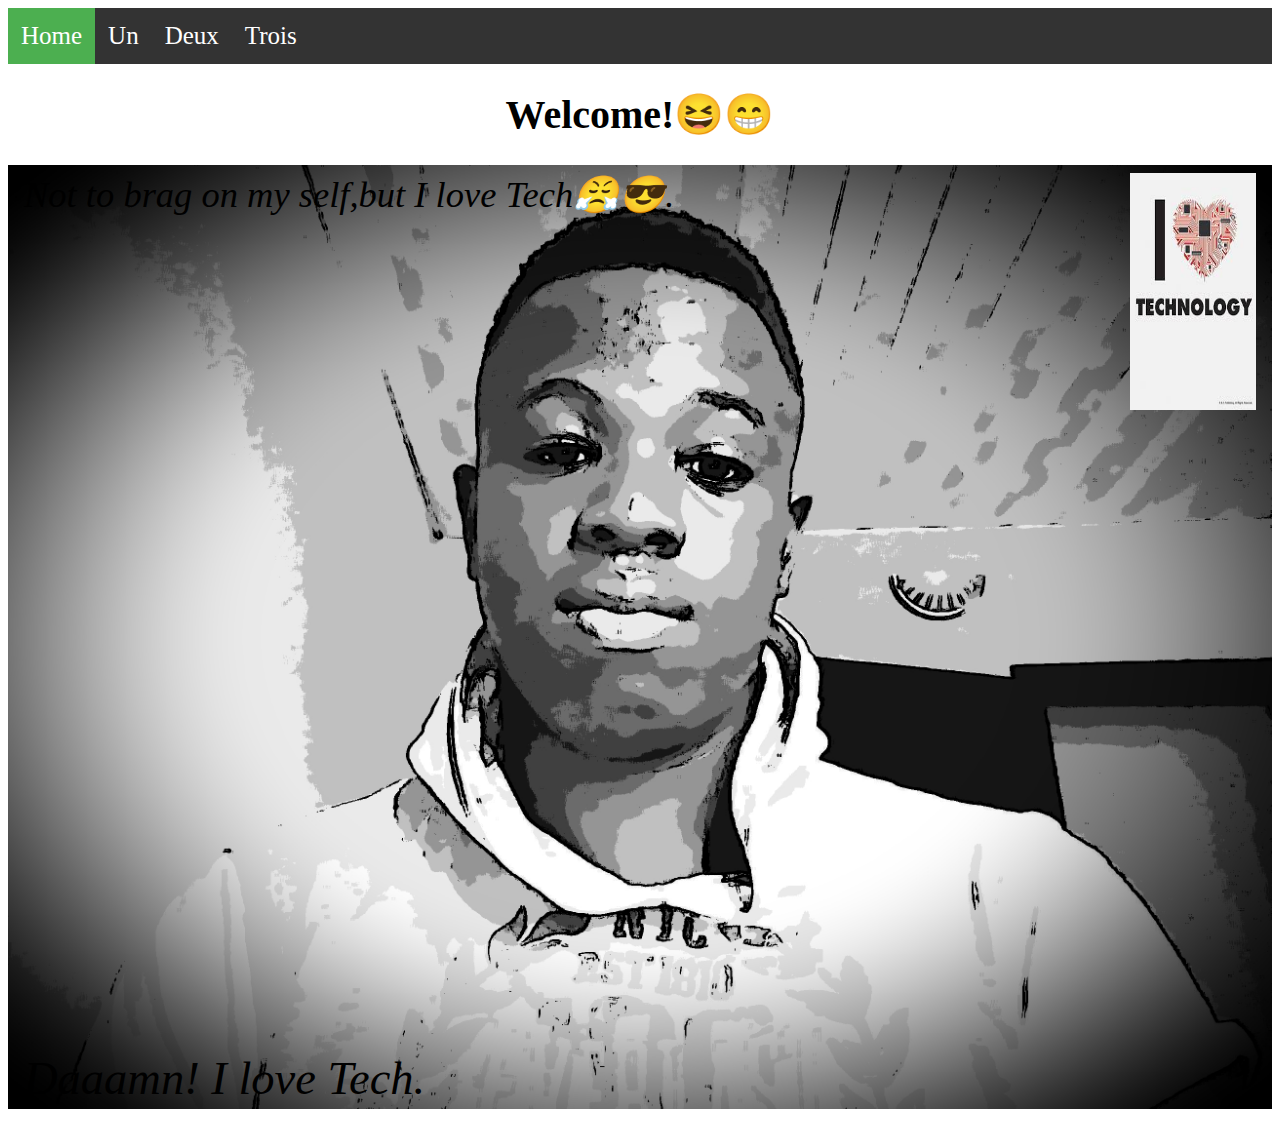
<file: index.html>
<!DOCTYPE html>
<html>
    <head>
        <link rel="stylesheet" type="text/css" href="home-page.css">
        <title>Home</title>
        <meta charset="utf-8"> 
    </head>
    <body>
        

 <div class="nav-bar">
            <ul>
                <li><a class="active" href='/index.html'>Home</a></li>   
                <li><a href='/rest-of-the-site/Un.html'>Un</a></li>
                <li><a href='/rest-of-the-site/Deux.html'>Deux</a></li>
                <li><a href='/rest-of-the-site/trois.html'>Trois</a></li>
            </ul> 
        </div>

        <div class="main-bar">
        <h1>Welcome!😆😁</h1>    
        </div>
       
<div class="image-container">
    <img class="first-image" src="/IMG_20211221_110809.jpg">
    <div class="text-1">Daaamn! I love Tech.</div>
    <div class="text-2">Not to brag on my self,but I love Tech😤😎.</div>
    <img class="second-image" src="/download (5).jpeg">

</div>
    </body>


</html>
</file>
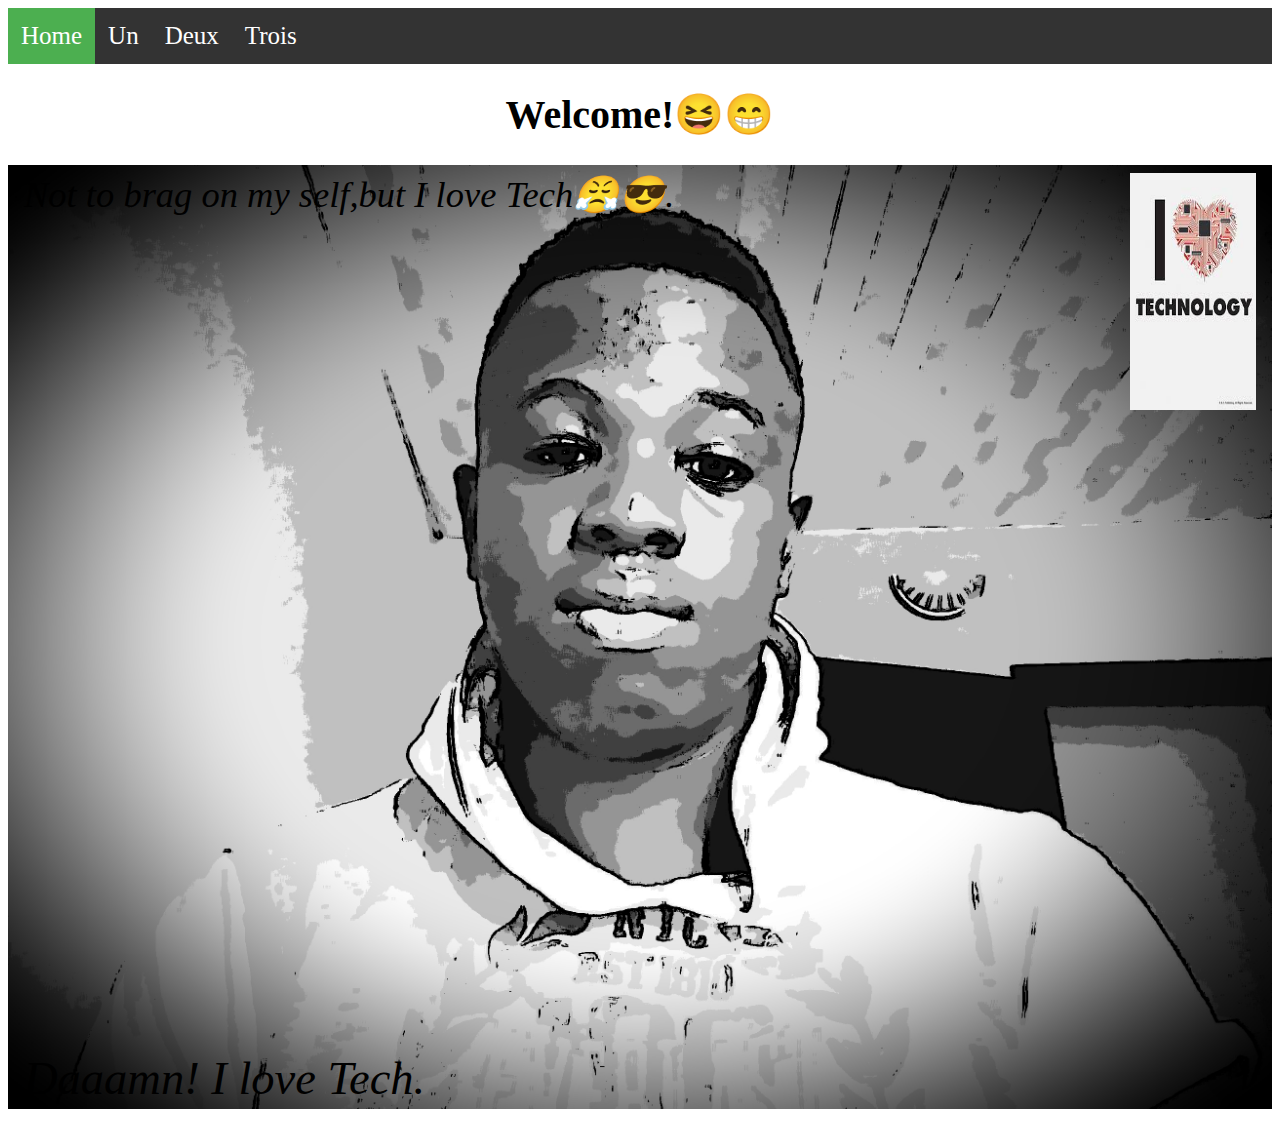
<file: home-page.html>
<!DOCTYPE html>
<html>
    <head>
        <link rel="stylesheet" type="text/css" href="home-page.css">
        <title>Home</title>
        <meta charset="utf-8"> 
    </head>
    <body>
        

 <div class="nav-bar">
            <ul>
                <li><a class="active" href='/home-page.html'>Home</a></li>   
                <li><a href='/rest-of-the-site/Un.html'>Un</a></li>
                <li><a href='/rest-of-the-site/Deux.html'>Deux</a></li>
                <li><a href='/rest-of-the-site/trois.html'>Trois</a></li>
            </ul> 
        </div>

        <div class="main-bar">
        <h1>Welcome!😆😁</h1>    
        </div>
       
<div class="image-container">
    <img class="first-image" src="/IMG_20211221_110809.jpg">
    <div class="text-1">Daaamn! I love Tech.</div>
    <div class="text-2">Not to brag on my self,but I love Tech😤😎.</div>
    <img class="second-image" src="/download (5).jpeg">

</div>
    </body>


</html>
</file>
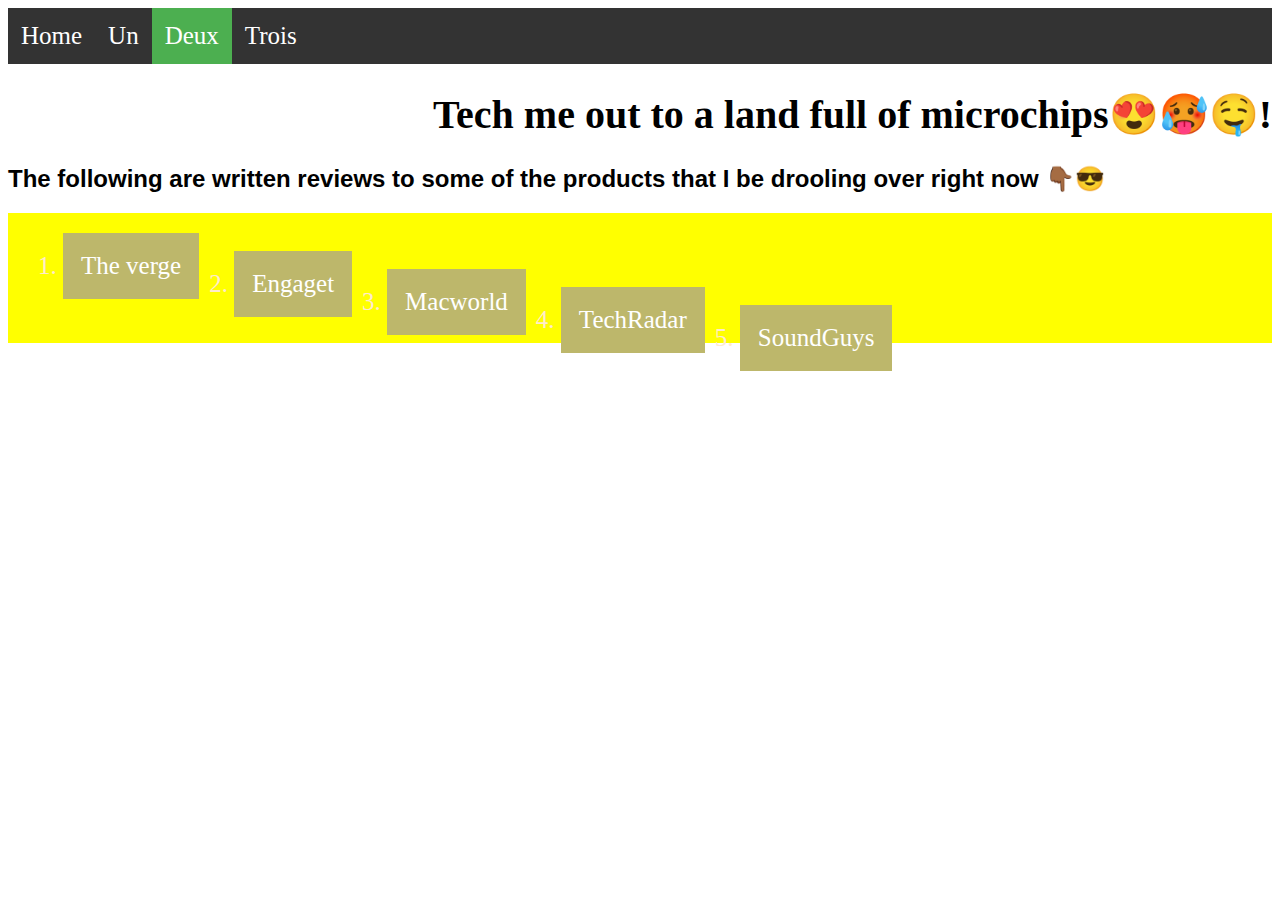
<file: rest-of-the-site/Deux.html>
<!DOCTYPE html>
<html>
    <head>
        <title>Deux</title>
        <meta charset="utf-8">
         <link rel="stylesheet" type="text/css" href="Deux.css">
    </head>
    <body>
<div class="nav-bar">
            <ul>
                <li><a  href='/index.html'>Home</a></li>   
                <li><a href='/rest-of-the-site/Un.html'>Un</a></li>
                <li><a  class="active" href='/rest-of-the-site/Deux.html'>Deux</a></li>
                <li><a href='/rest-of-the-site/trois.html'>Trois</a></li>
            </ul> 
        </div>


        <h1>
Tech me out to a land full of microchips😍🥵🤤!
        </h1>
        <h2>The following are written reviews to some of the products that I be drooling over right now 👇🏾😎</h2>
 
        <div class="link-container">
            <ol>

                <li><a href='https://www.google.com/url?sa=t&source=web&rct=j&url=https://www.theverge.com/22684033/apple-iphone-13-pro-max-review&ved=2ahUKEwi6sKG5qZr5AhWgSmwGHRCCBWUQtwJ6BAgKEAE&usg=AOvVaw1u7s5Y-DF71SOTUOK0oCXv' target="_blank">The verge</a></li><br>
                <li><a href='https://www.google.com/url?sa=t&source=web&rct=j&url=https://www.engadget.com/apple-ipad-pro-2021-m1-review-liquid-retina-xdr-5g-features-price-130049005.html&ved=2ahUKEwig0KHyqZr5AhVJRmwGHZTRByMQFnoECBAQAQ&usg=AOvVaw3hItbI-U6ZVOxSUwbbckeZ' target="_blank">Engaget</a></li><br>

                <li><a href='https://www.google.com/url?sa=t&source=web&rct=j&url=https://www.macworld.com/article/668168/16in-macbook-pro-m1-max-2021-review-terribly-fast-and-well-built.html&ved=2ahUKEwjoquLcqpr5AhUESWwGHSqsBC0QFnoECCsQAQ&usg=AOvVaw0BBJzMdC3V7dEO7ctdB2NC' target="_blank">Macworld</a></li><br>

                <li><a href='https://www.google.com/url?sa=t&source=web&rct=j&url=https://www.techradar.com/reviews/apple-watch-7&ved=2ahUKEwir3vOiq5r5AhXIUGwGHSzuAJ4QFnoECFkQAQ&usg=AOvVaw3V2RR_K3NEkFhaFDBHXjZA' target='_blank'>TechRadar</a></li><br>

                <li><a href='https://www.google.com/url?sa=t&source=web&rct=j&url=https://www.soundguys.com/apple-airpods-max-review-44975/&ved=2ahUKEwi1gZzjq5r5AhV5SGwGHb_bAnsQFnoECAkQAQ&usg=AOvVaw3L8Nake5rVoeeGnlqIRsAf' target='_blank'>SoundGuys</a></li><br>
                <!--I don't know what is going on here with the line divisions but daaamn! they look good.-->
            </ol>
        </div>


    </body>
</html>
</file>
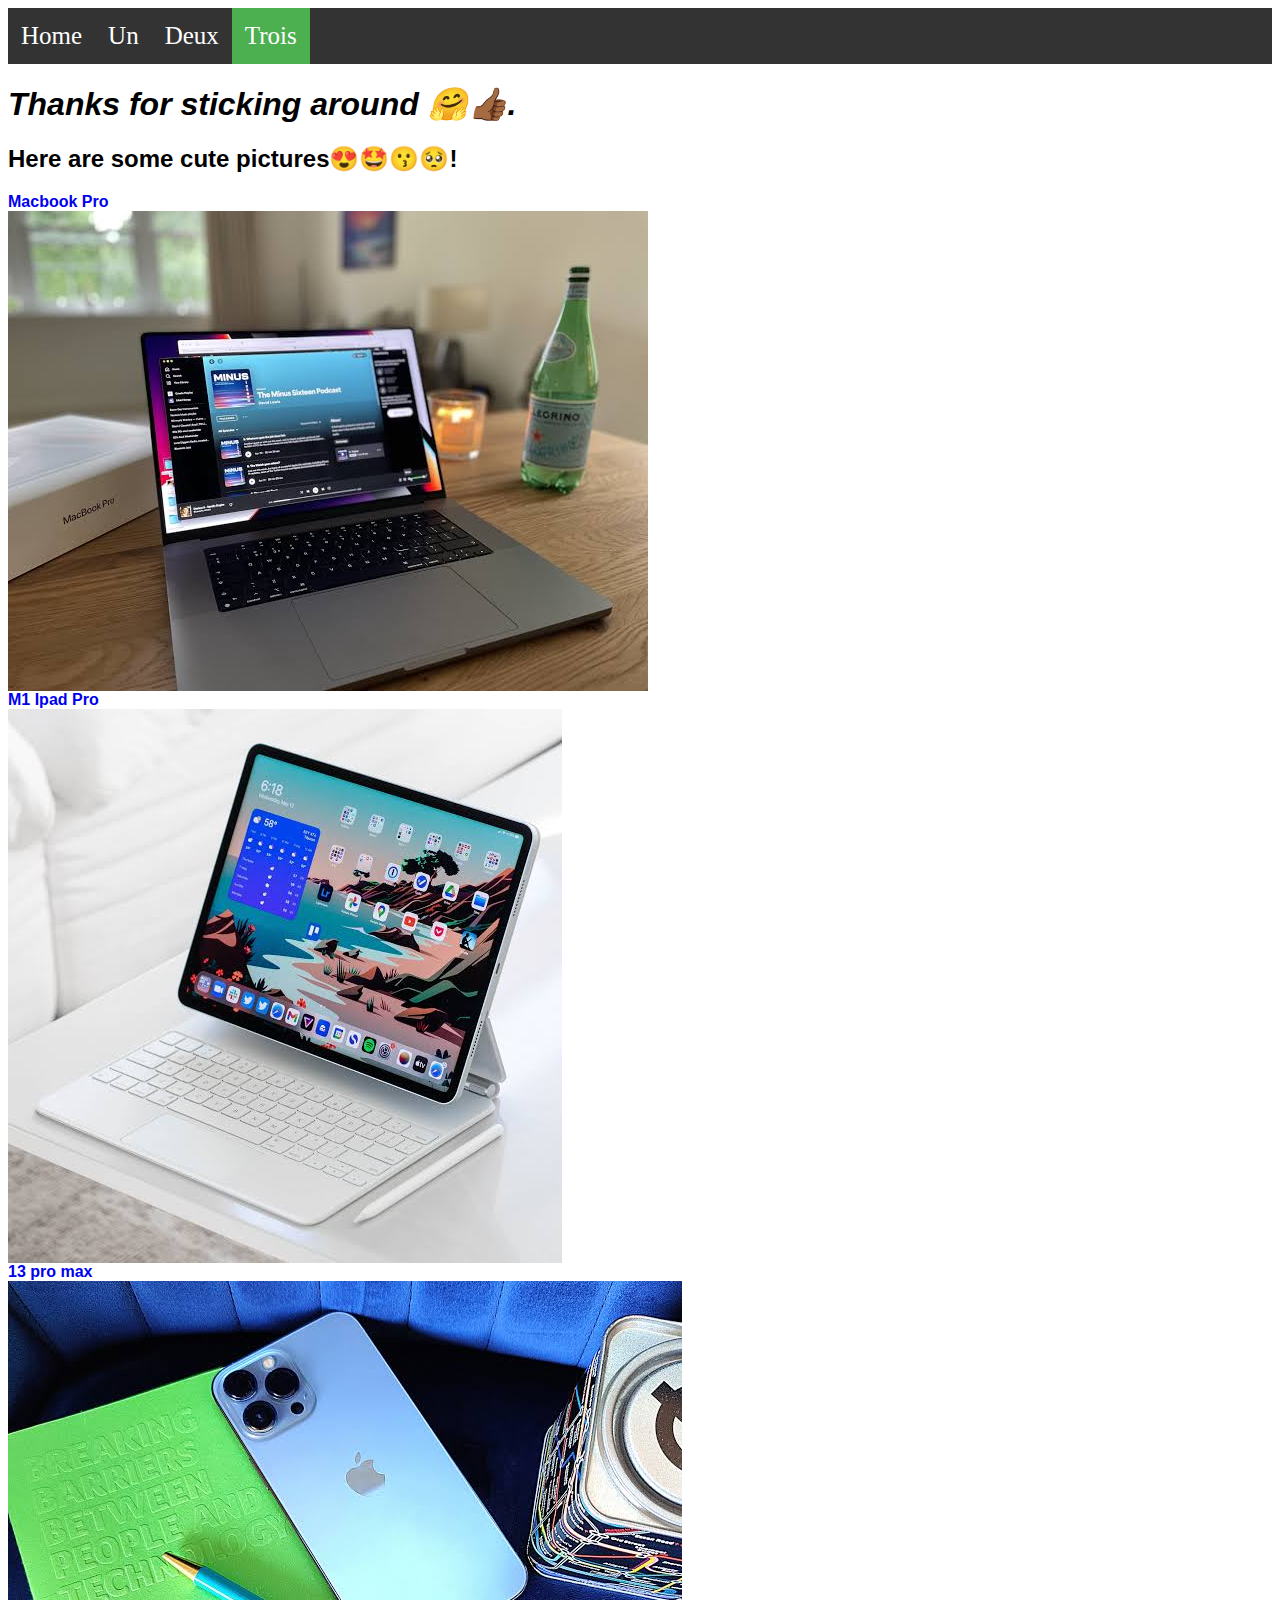
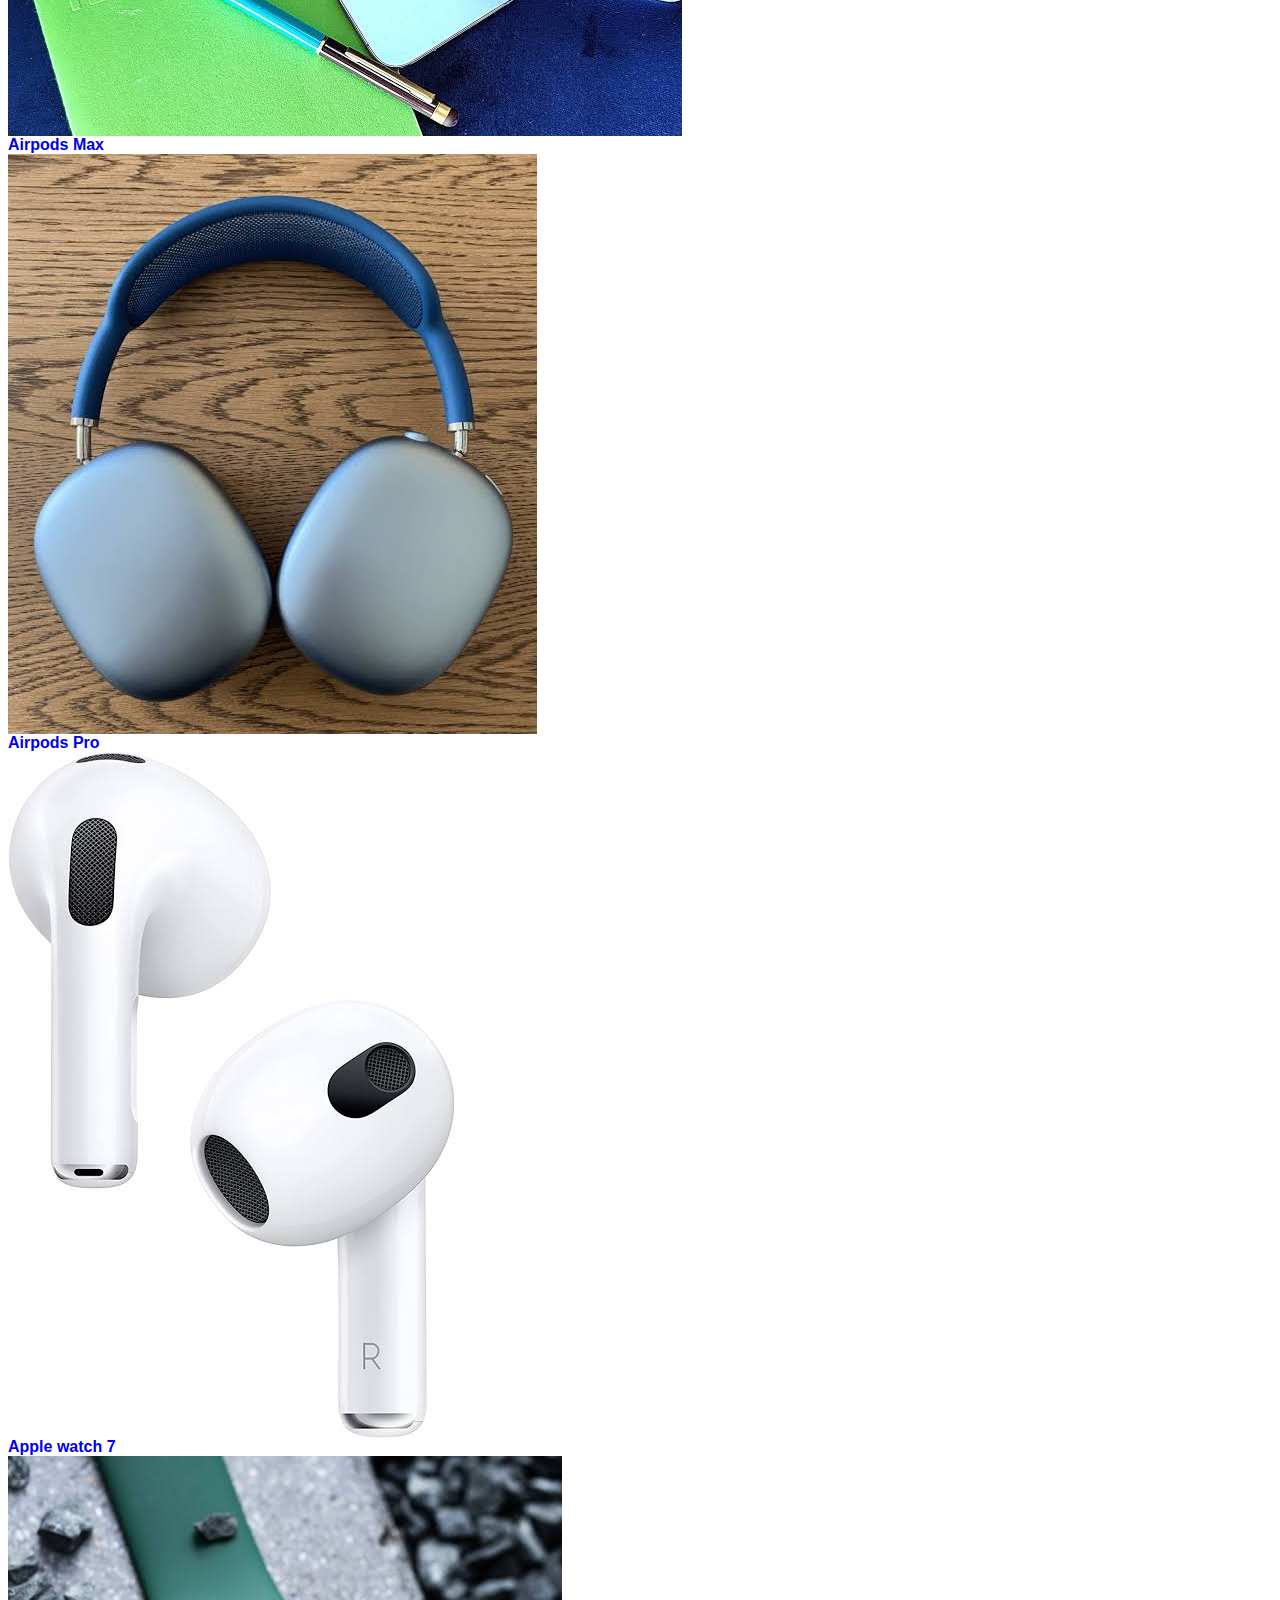
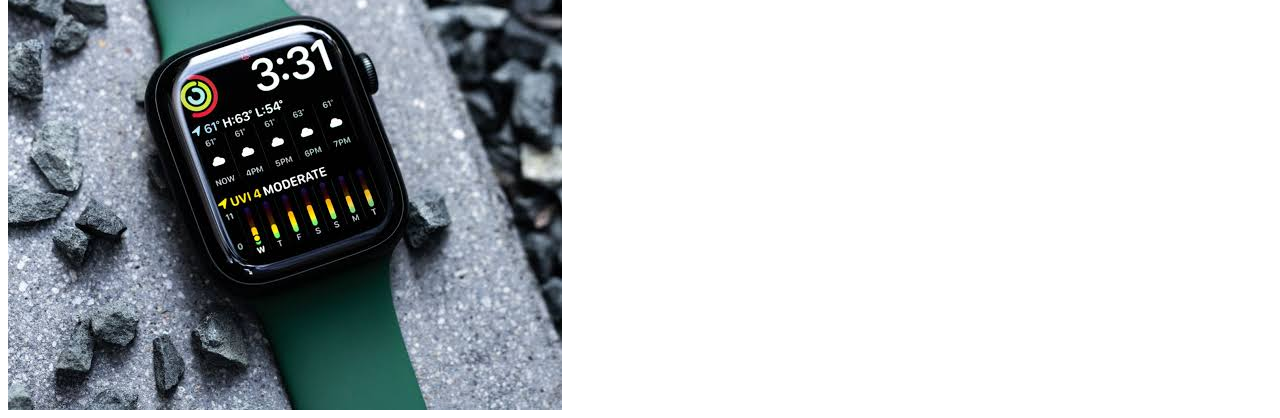
<file: rest-of-the-site/trois.html>
<!DOCTYPE html>
<html>
    <head>
        <link rel="stylesheet" type="text/css" href="trois.css">
        <meta charset="utf-8">
        <title>Trois</title>
    </head>
    <body>
         <div class="nav-bar">
            <ul>
                <li><a  href='/index.html'>Home</a></li>   
                <li><a href='/rest-of-the-site/Un.html'>Un</a></li>
                <li><a href='/rest-of-the-site/Deux.html'>Deux</a></li>
                <li><a class="active" href='/rest-of-the-site/trois.html'>Trois</a></li>
            </ul> 
        </div>


        <h1>Thanks for sticking around 🤗👍🏾.</h1>
        <h2>Here are some cute pictures😍🤩😗🥺! </h2>
        <div class="images-store">
            <a class="last-captions" href="https://www.apple.com/macbook-pro-14-and-16/" target="_blank">Macbook Pro
            <img class="last-ones" src="/rest-of-the-site/images%20(8).jpeg"></a>

            <a class="last-captions" href="https://www.apple.com/ipad-pro/" target="_blank">M1 Ipad Pro
            <img class="last-ones" src="/rest-of-the-site/images%20(9).jpeg"></a>

  <a class="last-captions" href="https://www.apple.com/iphone-13-pro/key-features/" target="_blank">13 pro max
            <img class="last-ones" src="/rest-of-the-site/images%20(10).jpeg"></a>
 

  <a class="last-captions" href="https://www.apple.com/airpods-max/" target="_blank">Airpods Max
            <img class="last-ones" src="/rest-of-the-site/images%20(12).jpeg"></a>

  <a class="last-captions" href="https://www.apple.com/airpods-pro/" target="_blank">Airpods Pro
            <img class="last-ones" src="/rest-of-the-site/images%20(13).jpeg"></a>

  <a class="last-captions" href="https://www.apple.com/apple-watch-series-7/" target="_blank">Apple watch 7
            <img class="last-ones" src="/rest-of-the-site/images%20(11).jpeg"></a>





        </div>
            
    </body>
    </head>
</html>
</file>
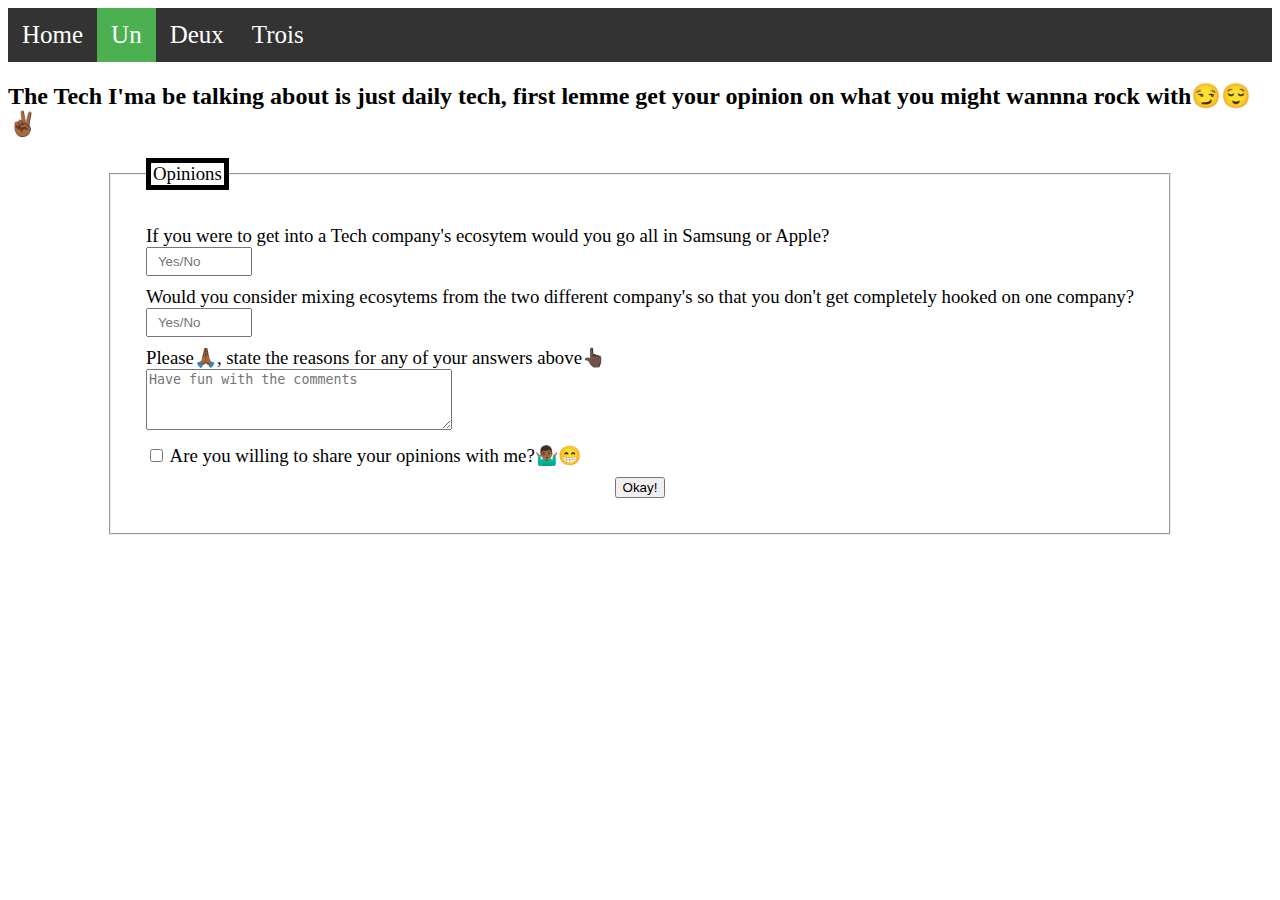
<file: rest-of-the-site/Un.html>
<!DOCTYPE html>
<html>
    <head>
        <title>Un</title>
        <meta charset="utf-8">
        <link rel="stylesheet" type="text/css" href="Un.css">
    </head>
    <body>

  <div class="nav-bar">
            <ul>
                <li><a  href='/index.html'>Home</a></li>   
                <li><a class="active" href='/rest-of-the-site/Un.html'>Un</a></li>
                <li><a href='/rest-of-the-site/Deux.html'>Deux</a></li>
                <li><a href='/rest-of-the-site/trois.html'>Trois</a></li>
            </ul> 
        </div>
        <div class="description">
        
        <h2>The Tech I'ma be talking about is just daily tech, first lemme get your opinion on what you might wannna rock with😏😌✌🏾</h2>
        </div>   

        <div class="form">
            <form action="/form-handling-url" method="post">
        <fieldset class="page-border">
            <legend class="legend-border">Opinions</legend>
 
            <div class="pack-1">
                <div class="firstOne">  
                    <label for="firstOne">If you were to get into a Tech company's ecosytem would you go all in Samsung or Apple?</label>
              </div>

                    <input type="text" id="firstOne" name="first_one" class="size-2" placeholder="Yes/No"> 
            </div>
 
            <div class="pack-2"> 
            <div class="secondOne">
                <label for="secondOne">Would you consider mixing ecosytems from the two different company's so that you don't get completely hooked on one company?</label>
                </div>
                <input type="text" id="secondOne" name="second_one"  class="size-2" placeholder="Yes/No">
                               </div>
       
            <div class="comment-section">
                <div class="comment-label">    <label for="comments">Please🙏🏾, state the reasons for any of your answers above👆🏿</label>
               </div>
                    <textarea id="comments" name="comments" class="comment-size" placeholder="Have fun with the comments"></textarea>
            </div>

    <div class="checkbox">
        <input type="checkbox" id="agree" name="agree" value="Agree" class="check" ">
                     
         <label for="agree" class="style-label">Are you willing to share your opinions with me?🤷🏾‍♂️😁</label><br>
</div>

<div class="submission">

                <button type="submit" class="submit">Okay!</button>
            </div>
        




        </fieldset>
</form>

</div>
</body>
</html>
</file>
<file: home-page.css>
.first-image{
    height: 100%;
    width: 100%;
}

.main-bar{
margin-bottom: 20px;
    }
        h1{
        text-align: center;
            font-size: 40px;
        font-weight: bold;
    font-family:'Brush Script MT', cursive;
} 
ul {
  list-style-type: none;
  overflow: hidden;
  background-color: #333;
  position:sticky; 
  position: -webkit-sticky;
margin: 0;
top: 0;
padding: 0;
/* I don't think that sticky works for images*/

 
}

li {
  float: left;
font-size: 25px;
}

li a {
  display: block;
  color: white;
  text-align: center;
padding: 14px 13px;
  text-decoration: none;
}

li a:hover {
  background-color: #111;
}

.active {
  background-color: #4CAF50;
}


.image-container{
    position: relative;
    text-align: center;

}
.text-1{
position: absolute;
  bottom: 8px;
  left: 16px;
font-family: 'Times New Roman', Times, serif;
font-style: oblique;
font-size: 46.5px;
}
.text-2{
     position: absolute;
  top: 8px;
  left: 16px;
  font-family: 'Times New Roman', Times, serif;
  font-style: oblique;
font-size:36.5px;

}

.second-image{
    position: absolute;
    width:10%;
    height:25%;
  top: 8px; 
  right: 16px;

}
</file>
<file: rest-of-the-site/Deux.css>
ul {
  list-style-type: none;
  overflow: hidden;
  background-color: #333;
  position:sticky; 
  position: -webkit-sticky;
margin: 0;
top: 0;
padding: 0;


 
}

li {
  float: left;
font-size: 25px;
}

li a {
  display: block;
  color: white;
  text-align: center;
padding: 14px 13px;
  text-decoration: none;
}

li a:hover {
  background-color: #111;
}

.active {
  background-color: #4CAF50;
}
h1{
    text-align: end;
    font-size: 40px;
        font-weight: bold;
    font-family:'Brush Script MT', cursive;
}

h2{
    font-weight: bold;
    font-family: Verdana, Geneva, Tahoma, sans-serif;
}

ol {
  background: Yellow;
  padding: 20px;
}

ol li {
  background: darkkhaki;
  color: blanchedalmond;
  padding: 5px;
  margin-left: 35px;
  }
</file>
<file: rest-of-the-site/trois.css>
ul {
  list-style-type: none;
  overflow: hidden;
  background-color: #333;
position:sticky;
margin: 0;
top: 0;
padding: 0;
/* I don't think that sticky works for images*/

 
}

li {
  float: left;
font-size: 25px;
}

li a {
  display: block;
  color: white;
  text-align: center;
padding: 14px 13px;
  text-decoration: none;
}

li a:hover {
  background-color: #111;
}

.active {
  background-color: #4CAF50;
}
h1{
    font-style: italic;
    font-family: 'Lucida Sans', 'Lucida Sans Regular', 'Lucida Grande', 'Lucida Sans Unicode', Geneva, Verdana, sans-serif;

}

h2{
    font-weight: bold;
    font-family: -apple-system, BlinkMacSystemFont, 'Segoe UI', Roboto, Oxygen, Ubuntu, Cantarell, 'Open Sans', 'Helvetica Neue', sans-serif;
}

.last-captions{
    text-decoration: none;
font-weight: bold;
font-family: Impact, Haettenschweiler, 'Arial Narrow Bold', sans-serif;
}
.last-ones{
    display: grid;
    grid-column: 1/1;
}
</file>
<file: rest-of-the-site/Un.css>
.form{
    display: flex;
    justify-content: center;
    
font-size:18.8px;

}

.page-border{
    padding:35px;
}
.submission{
    display: flex;
    justify-content:center;
}
.legend-border{
    border: thick solid black;
}
ul {
  list-style-type: none;
  overflow: hidden;
  background-color: #333;
 margin: 0;
top: 0;
padding: 0;
  
}

li {
  float: left;
font-size: 25px;
}

li a {
  display:block;
    color: white;
  text-align: center;
padding: 13px 14px;
  text-decoration: none;
}

li a:hover {
  background-color: #111;
}

.active {
  background-color: #4CAF50;
}


.size-2{
    height: 23px;
    width: 90px;
    margin-bottom:10px;
    padding-left: 10px;
}
.comment-size{
    height:55px;
    width:300px;
    margin-bottom:10px;
}
.submission{
    display: flex;
    justify-content: center;
   margin-top: 10px;
}

.submit{
    size: 18px;
 
}
</file>
